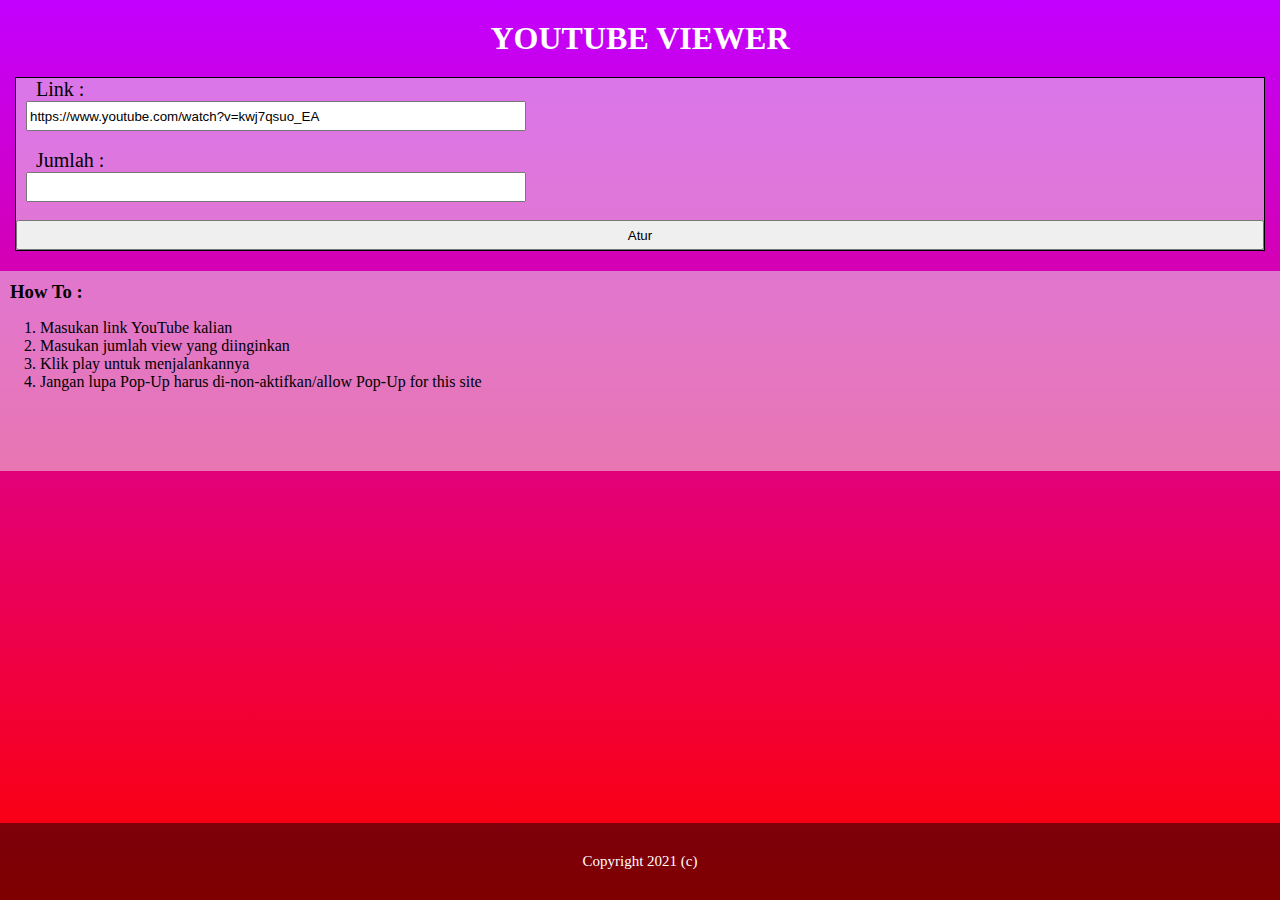
<file: ytv.html>
<DOCTYPE! html>
<html>
    <head>
        <meta charset="UTF-8">
        <title>YT Viewer</title>
        <meta name="viewport" content="width=device-width, initial-scale=1.0">
        <link rel="stylesheet" href="./css/ytstyle.css">    
    </head>

    <body>
        <h1>YOUTUBE VIEWER</h1>
        <form>
            <label>Link : </label><br>
            <input type="text" id="iniLink" value="https://www.youtube.com/watch?v=kwj7qsuo_EA"><br><br>
            <label>Jumlah : </label><br>
            <input type="number" id="jmlh" min="0"><br><br>
            <input type="button" id="tombol" onclick="setJmlh()" value="Atur">
        </form>
  
        <div id="container"></div>

        <div class="help">
            <h3>How To :</h3>
            <ol>
                <li>Masukan link YouTube kalian</li>
                <li>Masukan jumlah view yang diinginkan</li>
                <li>Klik play untuk menjalankannya</li>
                <li>Jangan lupa Pop-Up harus di-non-aktifkan/allow Pop-Up for this site</li>
            </ol>
        </div>

        <div class="footer">
            <p>Copyright 2021 (c)</p>
        </div>

        <script src="./js/kode.js"></script>
    </body>

</html>
</file>
<file: css/ytstyle.css>
body {
    margin: 0;
    background: linear-gradient(to bottom, rgb(195, 0, 255), rgb(255, 0, 0));
}

h1{
    text-align: center;
    margin: 20px 0px;
    color: #fff;
}

form {
    margin: 0px 15px;
    background: rgb(238, 236, 236, 0.5);
    border: 1px solid black;
}

label {
    margin-left: 20px;
    font-size: 20px;
}

br {
    margin: 0;
    padding: 0;
}

input {
    margin-left: 10px;
    height: 30px;
    width: 500px;
}

#tombol {
    width: 100%;
    margin: 0;
}

#tombol:hover{
    background: rgb(9, 255, 0);
    cursor: pointer;
}

a {
    display: none;
}

button {
    padding: 10px 50px;
    margin-left: auto;
    margin-right: auto;
    margin-top: 50px;
    margin-bottom: 50px;
    display: block;
}

button:hover {
    background: rgb(9, 255, 0);
    cursor: pointer;
}

.container {
    margin-left: auto;
    margin-right: auto;
}

.footer {
    overflow: auto;
    position: absolute;
    margin: 0px 0px;
    width: 100%;
    background: rgb(0, 0, 0, 0.5);
    bottom: 0;
    color: #fff;
}

.footer p{
    margin: 0;
    padding: 30px;
    justify-content: center;
    align-items: center;
    text-align: center;
    font-size: 15px;
}

.help {
    overflow: auto;
    margin-top: 20px;
    padding: 10px 0px;
    width: 100%;
    height: 20%;
    background: rgb(238, 236, 236, 0.5);
}

.help h3{
    margin: 0;
    margin-left: 10px;
}

@media screen and (max-width: 550px){
    input {
        width: 250px;
    }
}

@media screen and (max-height: 550px){
    .help {
        display: none;
    }
}
</file>
